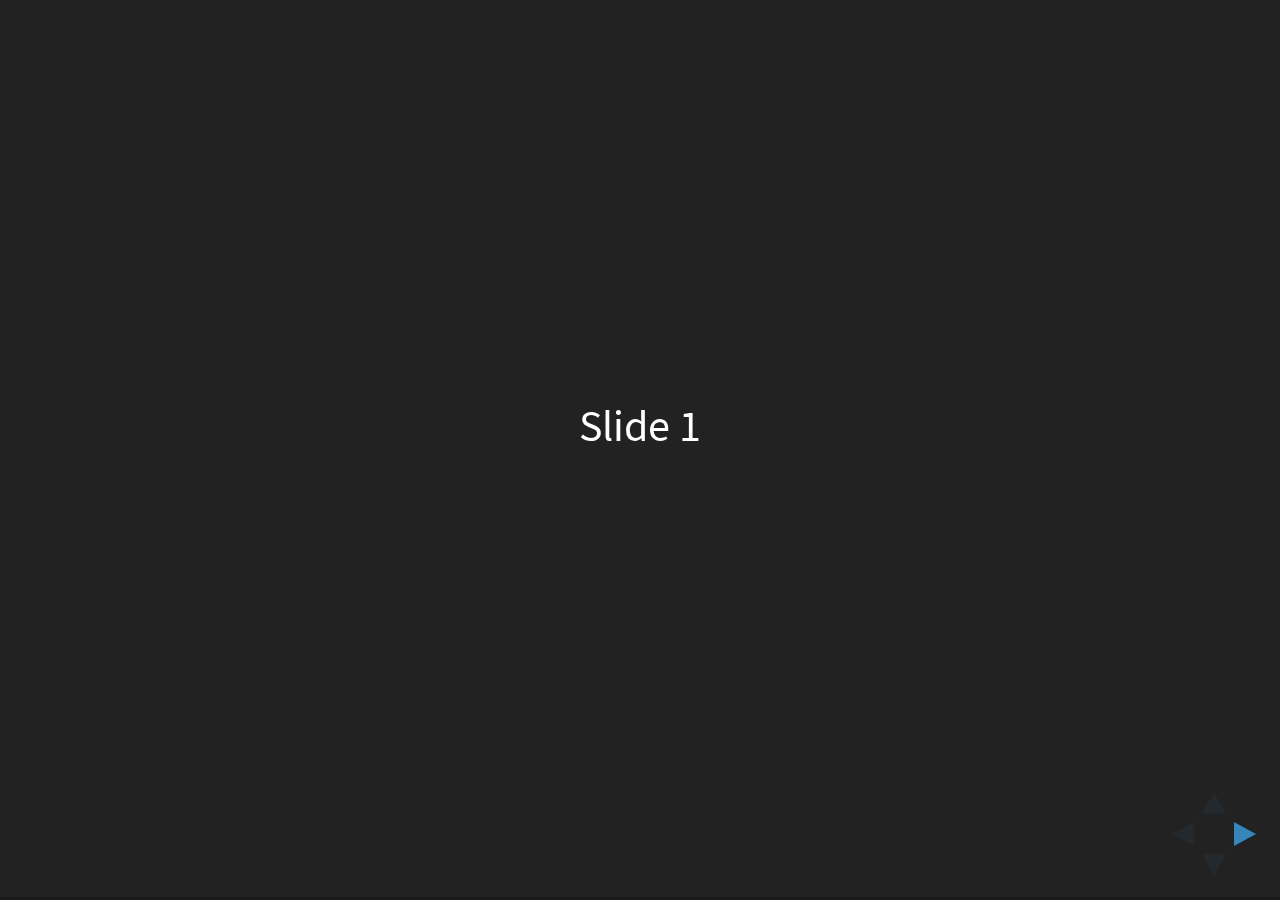
<file: libs/reveal.js-3.3.0.1/index.html>
<!doctype html>
<html>
	<head>
		<meta charset="utf-8">
		<meta name="viewport" content="width=device-width, initial-scale=1.0, maximum-scale=1.0, user-scalable=no">

		<title>reveal.js</title>

		<link rel="stylesheet" href="css/reveal.css">
		<link rel="stylesheet" href="css/theme/black.css">

		<!-- Theme used for syntax highlighting of code -->
		<link rel="stylesheet" href="lib/css/zenburn.css">

		<!-- Printing and PDF exports -->
		<script>
			var link = document.createElement( 'link' );
			link.rel = 'stylesheet';
			link.type = 'text/css';
			link.href = window.location.search.match( /print-pdf/gi ) ? 'css/print/pdf.css' : 'css/print/paper.css';
			document.getElementsByTagName( 'head' )[0].appendChild( link );
		</script>
	</head>
	<body>
		<div class="reveal">
			<div class="slides">
				<section>Slide 1</section>
				<section>Slide 2</section>
			</div>
		</div>

		<script src="lib/js/head.min.js"></script>
		<script src="js/reveal.js"></script>

		<script>
			// More info https://github.com/hakimel/reveal.js#configuration
			Reveal.initialize({
				history: true,

				// More info https://github.com/hakimel/reveal.js#dependencies
				dependencies: [
					{ src: 'plugin/markdown/marked.js' },
					{ src: 'plugin/markdown/markdown.js' },
					{ src: 'plugin/notes/notes.js', async: true },
					{ src: 'plugin/highlight/highlight.js', async: true, callback: function() { hljs.initHighlightingOnLoad(); } }
				]
			});
		</script>
	</body>
</html>
</file>
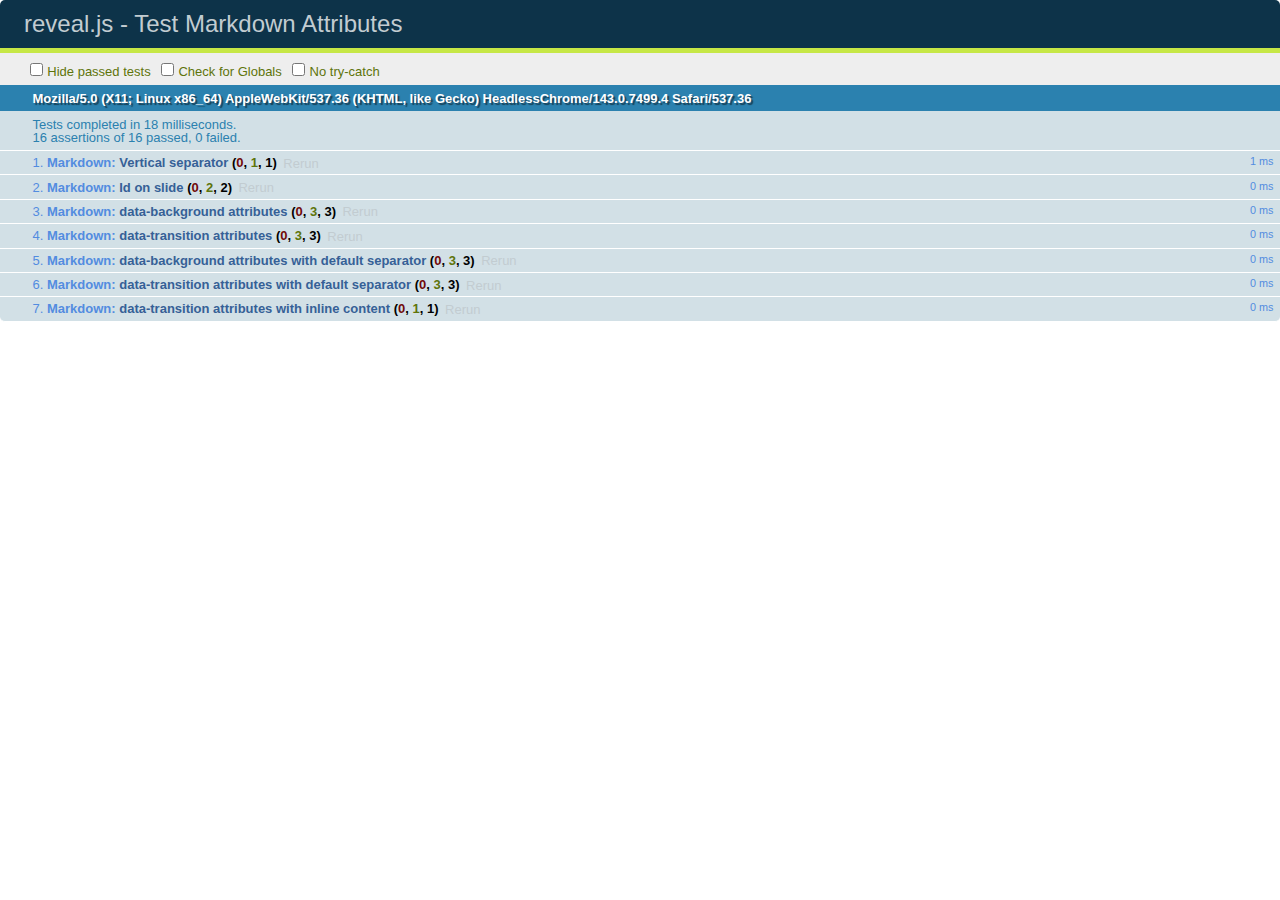
<file: libs/reveal.js-3.3.0.1/test/test-markdown-slide-attributes.html>
<!doctype html>
<html lang="en">

	<head>
		<meta charset="utf-8">

		<title>reveal.js - Test Markdown Attributes</title>

		<link rel="stylesheet" href="../css/reveal.css">
		<link rel="stylesheet" href="qunit-1.12.0.css">
	</head>

	<body style="overflow: auto;">

		<div id="qunit"></div>
		<div id="qunit-fixture"></div>

		<div class="reveal" style="display: none;">

			<div class="slides">

				<!-- <section data-markdown="example.md" data-separator="^\n\n\n" data-separator-vertical="^\n\n"></section> -->

				<!-- Slides are separated by three lines, vertical slides by two lines, attributes are one any line starting with (spaces and) two dashes -->
				<section 	data-markdown data-separator="^\n\n\n"
									data-separator-vertical="^\n\n"
									data-separator-notes="^Note:"
									data-attributes="--\s(.*?)$"
									data-charset="utf-8">
					<script type="text/template">
						# Test attributes in Markdown
						## Slide 1



						## Slide 2
						<!-- -- id="slide2" data-transition="zoom" data-background="#A0C66B" -->


						## Slide 2.1
						<!-- -- data-background="#ff0000" data-transition="fade" -->


						## Slide 2.2
						[Link to Slide2](#/slide2)



						## Slide 3
						<!-- -- data-transition="zoom" data-background="#C6916B" -->



						## Slide 4
					</script>
				</section>

				<section 	data-markdown data-separator="^\n\n\n"
									data-separator-vertical="^\n\n"
									data-separator-notes="^Note:"
									data-charset="utf-8">
					<script type="text/template">
						# Test attributes in Markdown with default separator
						## Slide 1 Def



						## Slide 2 Def
						<!-- .slide: id="slide2def" data-transition="concave" data-background="#A7C66B" -->


						## Slide 2.1 Def
						<!-- .slide: data-background="#f70000" data-transition="page" -->


						## Slide 2.2 Def
						[Link to Slide2](#/slide2def)



						## Slide 3 Def
						<!-- .slide: data-transition="concave" data-background="#C7916B" -->



						## Slide 4
					</script>
				</section>

				<section data-markdown>
					<script type="text/template">
						<!-- .slide: data-background="#ff0000" -->
						## Hello world
					</script>
				</section>

				<section data-markdown>
					<script type="text/template">
						## Hello world
						<!-- .slide: data-background="#ff0000" -->
					</script>
				</section>

				<section data-markdown>
					<script type="text/template">
						## Hello world

						Test
						<!-- .slide: data-background="#ff0000" -->

						More Test
					</script>
				</section>

			</div>

		</div>

		<script src="../lib/js/head.min.js"></script>
		<script src="../js/reveal.js"></script>
		<script src="../plugin/markdown/marked.js"></script>
		<script src="../plugin/markdown/markdown.js"></script>
		<script src="qunit-1.12.0.js"></script>

		<script src="test-markdown-slide-attributes.js"></script>

	</body>
</html>
</file>
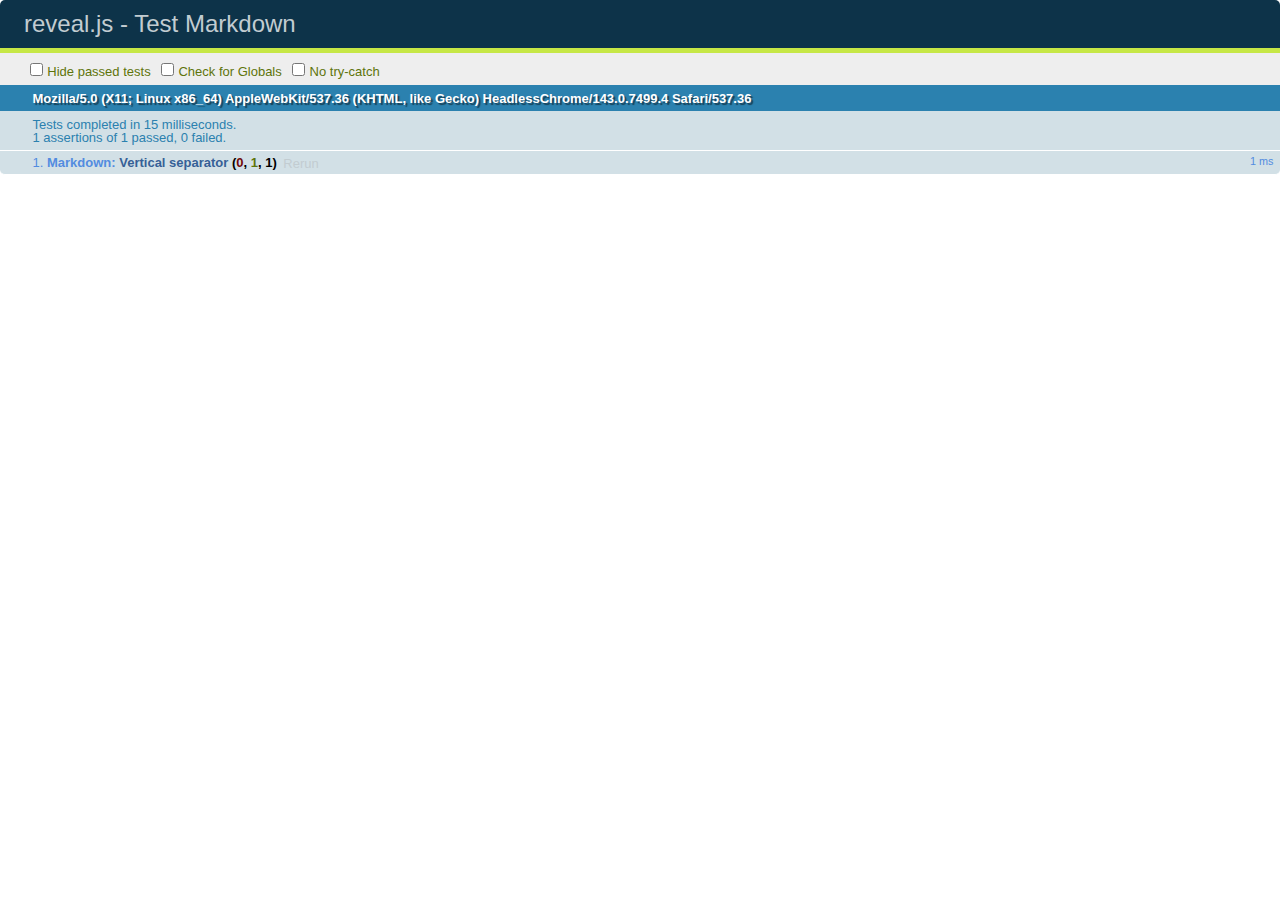
<file: libs/reveal.js-3.3.0.1/test/test-markdown.html>
<!doctype html>
<html lang="en">

	<head>
		<meta charset="utf-8">

		<title>reveal.js - Test Markdown</title>

		<link rel="stylesheet" href="../css/reveal.css">
		<link rel="stylesheet" href="qunit-1.12.0.css">
	</head>

	<body style="overflow: auto;">

		<div id="qunit"></div>
  		<div id="qunit-fixture"></div>

		<div class="reveal" style="display: none;">

			<div class="slides">

				<!-- <section data-markdown="example.md" data-separator="^\n\n\n" data-separator-vertical="^\n\n"></section> -->

				<!-- Slides are separated by newline + three dashes + newline, vertical slides identical but two dashes -->
				<section data-markdown data-separator="^\n---\n$" data-separator-vertical="^\n--\n$">
					<script type="text/template">
						## Slide 1.1

						--

						## Slide 1.2

						---

						## Slide 2
					</script>
				</section>

			</div>

		</div>

		<script src="../lib/js/head.min.js"></script>
		<script src="../js/reveal.js"></script>
		<script src="../plugin/markdown/marked.js"></script>
		<script src="../plugin/markdown/markdown.js"></script>
		<script src="qunit-1.12.0.js"></script>

		<script src="test-markdown.js"></script>

	</body>
</html>
</file>
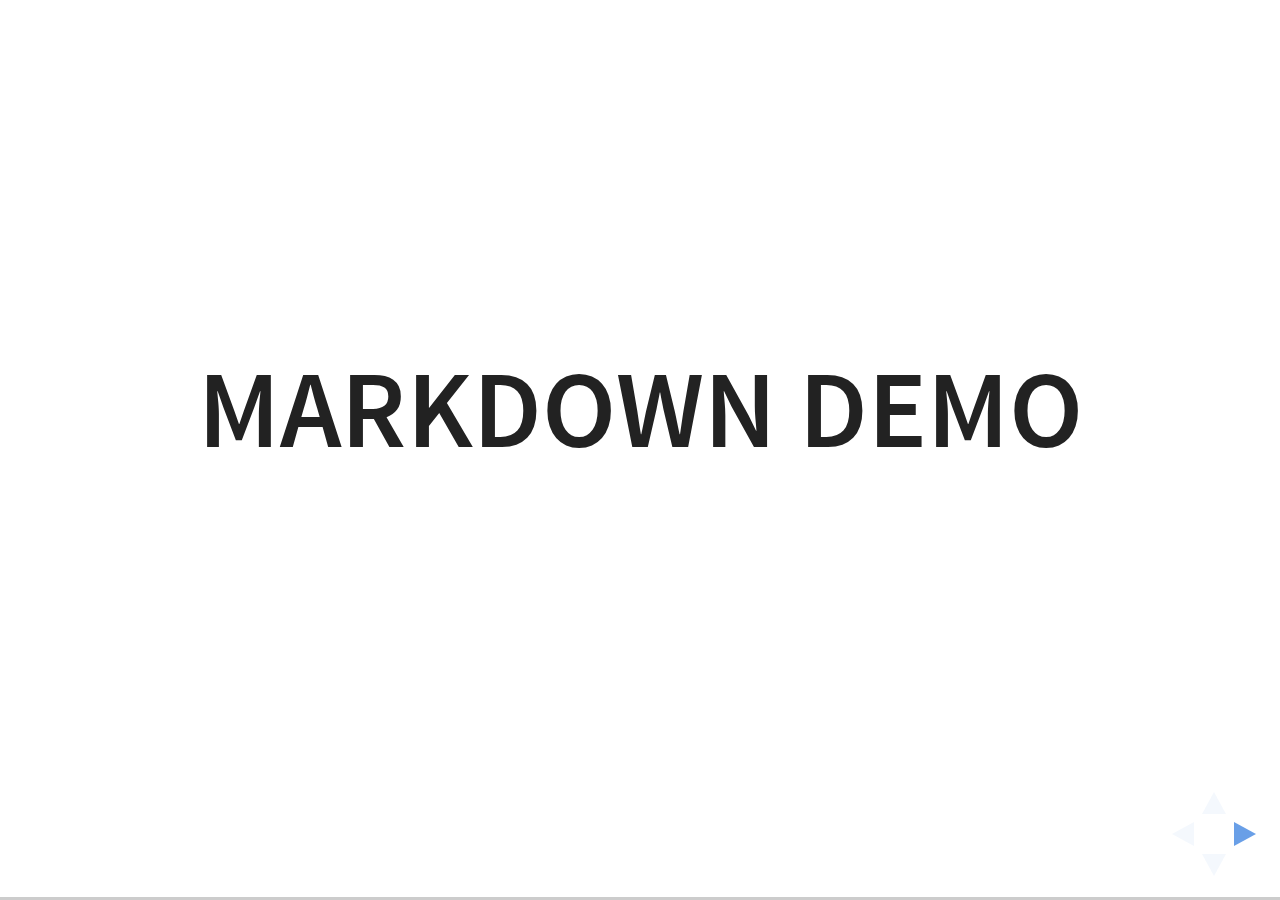
<file: libs/reveal.js-3.3.0.1/plugin/markdown/example.html>
<!doctype html>
<html lang="en">

	<head>
		<meta charset="utf-8">

		<title>reveal.js - Markdown Demo</title>

		<link rel="stylesheet" href="../../css/reveal.css">
		<link rel="stylesheet" href="../../css/theme/white.css" id="theme">

        <link rel="stylesheet" href="../../lib/css/zenburn.css">
	</head>

	<body>

		<div class="reveal">

			<div class="slides">

                <!-- Use external markdown resource, separate slides by three newlines; vertical slides by two newlines -->
                <section data-markdown="example.md" data-separator="^\n\n\n" data-separator-vertical="^\n\n"></section>

                <!-- Slides are separated by three dashes (quick 'n dirty regular expression) -->
                <section data-markdown data-separator="---">
                    <script type="text/template">
                        ## Demo 1
                        Slide 1
                        ---
                        ## Demo 1
                        Slide 2
                        ---
                        ## Demo 1
                        Slide 3
                    </script>
                </section>

                <!-- Slides are separated by newline + three dashes + newline, vertical slides identical but two dashes -->
                <section data-markdown data-separator="^\n---\n$" data-separator-vertical="^\n--\n$">
                    <script type="text/template">
                        ## Demo 2
                        Slide 1.1

                        --

                        ## Demo 2
                        Slide 1.2

                        ---

                        ## Demo 2
                        Slide 2
                    </script>
                </section>

                <!-- No "extra" slides, since there are no separators defined (so they'll become horizontal rulers) -->
                <section data-markdown>
                    <script type="text/template">
                        A

                        ---

                        B

                        ---

                        C
                    </script>
                </section>

                <!-- Slide attributes -->
                <section data-markdown>
                    <script type="text/template">
                        <!-- .slide: data-background="#000000" -->
                        ## Slide attributes
                    </script>
                </section>

                <!-- Element attributes -->
                <section data-markdown>
                    <script type="text/template">
                        ## Element attributes
                        - Item 1 <!-- .element: class="fragment" data-fragment-index="2" -->
                        - Item 2 <!-- .element: class="fragment" data-fragment-index="1" -->
                    </script>
                </section>

                <!-- Code -->
                <section data-markdown>
                    <script type="text/template">
                        ```php
                        public function foo()
                        {
                            $foo = array(
                                'bar' => 'bar'
                            )
                        }
                        ```
                    </script>
                </section>

            </div>
		</div>

		<script src="../../lib/js/head.min.js"></script>
		<script src="../../js/reveal.js"></script>

		<script>

			Reveal.initialize({
				controls: true,
				progress: true,
				history: true,
				center: true,

				// Optional libraries used to extend on reveal.js
				dependencies: [
					{ src: '../../lib/js/classList.js', condition: function() { return !document.body.classList; } },
					{ src: 'marked.js', condition: function() { return !!document.querySelector( '[data-markdown]' ); } },
                    { src: 'markdown.js', condition: function() { return !!document.querySelector( '[data-markdown]' ); } },
                    { src: '../highlight/highlight.js', async: true, callback: function() { hljs.initHighlightingOnLoad(); } },
					{ src: '../notes/notes.js' }
				]
			});

		</script>

	</body>
</html>
</file>
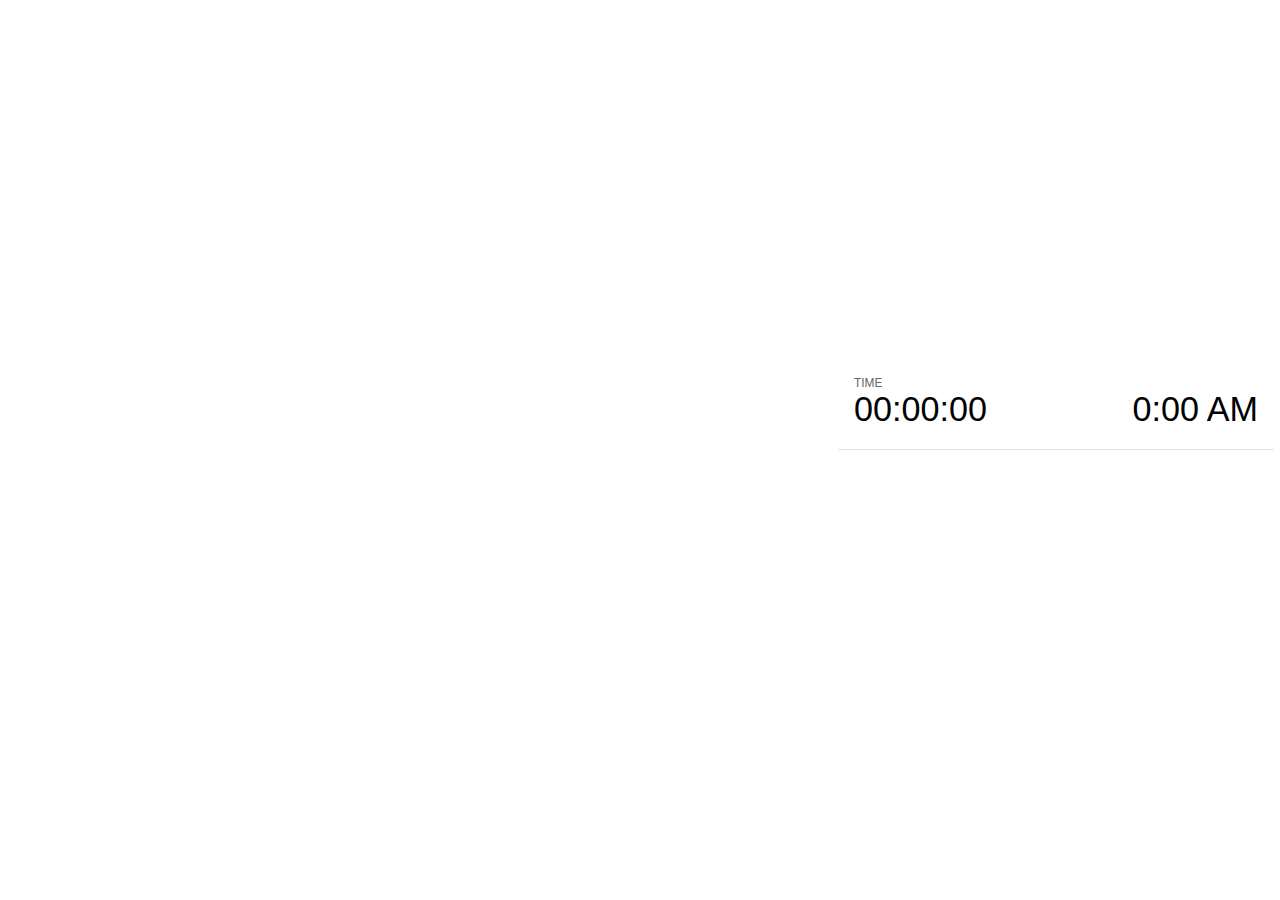
<file: libs/reveal.js-3.3.0.1/plugin/notes/notes.html>
<!doctype html>
<html lang="en">
	<head>
		<meta charset="utf-8">

		<title>reveal.js - Slide Notes</title>

		<style>
			body {
				font-family: Helvetica;
			}

			#current-slide,
			#upcoming-slide,
			#speaker-controls {
				padding: 6px;
				box-sizing: border-box;
				-moz-box-sizing: border-box;
			}

			#current-slide iframe,
			#upcoming-slide iframe {
				width: 100%;
				height: 100%;
				border: 1px solid #ddd;
			}

			#current-slide .label,
			#upcoming-slide .label {
				position: absolute;
				top: 10px;
				left: 10px;
				font-weight: bold;
				font-size: 14px;
				z-index: 2;
				color: rgba( 255, 255, 255, 0.9 );
			}

			#current-slide {
				position: absolute;
				width: 65%;
				height: 100%;
				top: 0;
				left: 0;
				padding-right: 0;
			}

			#upcoming-slide {
				position: absolute;
				width: 35%;
				height: 40%;
				right: 0;
				top: 0;
			}

			#speaker-controls {
				position: absolute;
				top: 40%;
				right: 0;
				width: 35%;
				height: 60%;
				overflow: auto;

				font-size: 18px;
			}

				.speaker-controls-time.hidden,
				.speaker-controls-notes.hidden {
					display: none;
				}

				.speaker-controls-time .label,
				.speaker-controls-notes .label {
					text-transform: uppercase;
					font-weight: normal;
					font-size: 0.66em;
					color: #666;
					margin: 0;
				}

				.speaker-controls-time {
					border-bottom: 1px solid rgba( 200, 200, 200, 0.5 );
					margin-bottom: 10px;
					padding: 10px 16px;
					padding-bottom: 20px;
					cursor: pointer;
				}

				.speaker-controls-time .reset-button {
					opacity: 0;
					float: right;
					color: #666;
					text-decoration: none;
				}
				.speaker-controls-time:hover .reset-button {
					opacity: 1;
				}

				.speaker-controls-time .timer,
				.speaker-controls-time .clock {
					width: 50%;
					font-size: 1.9em;
				}

				.speaker-controls-time .timer {
					float: left;
				}

				.speaker-controls-time .clock {
					float: right;
					text-align: right;
				}

				.speaker-controls-time span.mute {
					color: #bbb;
				}

				.speaker-controls-notes {
					padding: 10px 16px;
				}

				.speaker-controls-notes .value {
					margin-top: 5px;
					line-height: 1.4;
					font-size: 1.2em;
				}

			.clear {
				clear: both;
			}

			@media screen and (max-width: 1080px) {
				#speaker-controls {
					font-size: 16px;
				}
			}

			@media screen and (max-width: 900px) {
				#speaker-controls {
					font-size: 14px;
				}
			}

			@media screen and (max-width: 800px) {
				#speaker-controls {
					font-size: 12px;
				}
			}

		</style>
	</head>

	<body>

		<div id="current-slide"></div>
		<div id="upcoming-slide"><span class="label">UPCOMING:</span></div>
		<div id="speaker-controls">
			<div class="speaker-controls-time">
				<h4 class="label">Time <span class="reset-button">Click to Reset</span></h4>
				<div class="clock">
					<span class="clock-value">0:00 AM</span>
				</div>
				<div class="timer">
					<span class="hours-value">00</span><span class="minutes-value">:00</span><span class="seconds-value">:00</span>
				</div>
				<div class="clear"></div>
			</div>

			<div class="speaker-controls-notes hidden">
				<h4 class="label">Notes</h4>
				<div class="value"></div>
			</div>
		</div>

		<script src="../../plugin/markdown/marked.js"></script>
		<script>

			(function() {

				var notes,
					notesValue,
					currentState,
					currentSlide,
					upcomingSlide,
					connected = false;

				window.addEventListener( 'message', function( event ) {

					var data = JSON.parse( event.data );

					// The overview mode is only useful to the reveal.js instance
					// where navigation occurs so we don't sync it
					if( data.state ) delete data.state.overview;

					// Messages sent by the notes plugin inside of the main window
					if( data && data.namespace === 'reveal-notes' ) {
						if( data.type === 'connect' ) {
							handleConnectMessage( data );
						}
						else if( data.type === 'state' ) {
							handleStateMessage( data );
						}
					}
					// Messages sent by the reveal.js inside of the current slide preview
					else if( data && data.namespace === 'reveal' ) {
						if( /ready/.test( data.eventName ) ) {
							// Send a message back to notify that the handshake is complete
							window.opener.postMessage( JSON.stringify({ namespace: 'reveal-notes', type: 'connected'} ), '*' );
						}
						else if( /slidechanged|fragmentshown|fragmenthidden|paused|resumed/.test( data.eventName ) && currentState !== JSON.stringify( data.state ) ) {

							window.opener.postMessage( JSON.stringify({ method: 'setState', args: [ data.state ]} ), '*' );

						}
					}

				} );

				/**
				 * Called when the main window is trying to establish a
				 * connection.
				 */
				function handleConnectMessage( data ) {

					if( connected === false ) {
						connected = true;

						setupIframes( data );
						setupKeyboard();
						setupNotes();
						setupTimer();
					}

				}

				/**
				 * Called when the main window sends an updated state.
				 */
				function handleStateMessage( data ) {

					// Store the most recently set state to avoid circular loops
					// applying the same state
					currentState = JSON.stringify( data.state );

					// No need for updating the notes in case of fragment changes
					if ( data.notes ) {
						notes.classList.remove( 'hidden' );
						notesValue.style.whiteSpace = data.whitespace;
						if( data.markdown ) {
							notesValue.innerHTML = marked( data.notes );
						}
						else {
							notesValue.innerHTML = data.notes;
						}
					}
					else {
						notes.classList.add( 'hidden' );
					}

					// Update the note slides
					currentSlide.contentWindow.postMessage( JSON.stringify({ method: 'setState', args: [ data.state ] }), '*' );
					upcomingSlide.contentWindow.postMessage( JSON.stringify({ method: 'setState', args: [ data.state ] }), '*' );
					upcomingSlide.contentWindow.postMessage( JSON.stringify({ method: 'next' }), '*' );

				}

				// Limit to max one state update per X ms
				handleStateMessage = debounce( handleStateMessage, 200 );

				/**
				 * Forward keyboard events to the current slide window.
				 * This enables keyboard events to work even if focus
				 * isn't set on the current slide iframe.
				 */
				function setupKeyboard() {

					document.addEventListener( 'keydown', function( event ) {
						currentSlide.contentWindow.postMessage( JSON.stringify({ method: 'triggerKey', args: [ event.keyCode ] }), '*' );
					} );

				}

				/**
				 * Creates the preview iframes.
				 */
				function setupIframes( data ) {

					var params = [
						'receiver',
						'progress=false',
						'history=false',
						'transition=none',
						'autoSlide=0',
						'backgroundTransition=none'
					].join( '&' );

					var urlSeparator = /\?/.test(data.url) ? '&' : '?';
					var hash = '#/' + data.state.indexh + '/' + data.state.indexv;
					var currentURL = data.url + urlSeparator + params + '&postMessageEvents=true' + hash;
					var upcomingURL = data.url + urlSeparator + params + '&controls=false' + hash;

					currentSlide = document.createElement( 'iframe' );
					currentSlide.setAttribute( 'width', 1280 );
					currentSlide.setAttribute( 'height', 1024 );
					currentSlide.setAttribute( 'src', currentURL );
					document.querySelector( '#current-slide' ).appendChild( currentSlide );

					upcomingSlide = document.createElement( 'iframe' );
					upcomingSlide.setAttribute( 'width', 640 );
					upcomingSlide.setAttribute( 'height', 512 );
					upcomingSlide.setAttribute( 'src', upcomingURL );
					document.querySelector( '#upcoming-slide' ).appendChild( upcomingSlide );

				}

				/**
				 * Setup the notes UI.
				 */
				function setupNotes() {

					notes = document.querySelector( '.speaker-controls-notes' );
					notesValue = document.querySelector( '.speaker-controls-notes .value' );

				}

				/**
				 * Create the timer and clock and start updating them
				 * at an interval.
				 */
				function setupTimer() {

					var start = new Date(),
						timeEl = document.querySelector( '.speaker-controls-time' ),
						clockEl = timeEl.querySelector( '.clock-value' ),
						hoursEl = timeEl.querySelector( '.hours-value' ),
						minutesEl = timeEl.querySelector( '.minutes-value' ),
						secondsEl = timeEl.querySelector( '.seconds-value' );

					function _updateTimer() {

						var diff, hours, minutes, seconds,
							now = new Date();

						diff = now.getTime() - start.getTime();
						hours = Math.floor( diff / ( 1000 * 60 * 60 ) );
						minutes = Math.floor( ( diff / ( 1000 * 60 ) ) % 60 );
						seconds = Math.floor( ( diff / 1000 ) % 60 );

						clockEl.innerHTML = now.toLocaleTimeString( 'en-US', { hour12: true, hour: '2-digit', minute:'2-digit' } );
						hoursEl.innerHTML = zeroPadInteger( hours );
						hoursEl.className = hours > 0 ? '' : 'mute';
						minutesEl.innerHTML = ':' + zeroPadInteger( minutes );
						minutesEl.className = minutes > 0 ? '' : 'mute';
						secondsEl.innerHTML = ':' + zeroPadInteger( seconds );

					}

					// Update once directly
					_updateTimer();

					// Then update every second
					setInterval( _updateTimer, 1000 );

					timeEl.addEventListener( 'click', function() {
						start = new Date();
						_updateTimer();
						return false;
					} );

				}

				function zeroPadInteger( num ) {

					var str = '00' + parseInt( num );
					return str.substring( str.length - 2 );

				}

				/**
				 * Limits the frequency at which a function can be called.
				 */
				function debounce( fn, ms ) {

					var lastTime = 0,
						timeout;

					return function() {

						var args = arguments;
						var context = this;

						clearTimeout( timeout );

						var timeSinceLastCall = Date.now() - lastTime;
						if( timeSinceLastCall > ms ) {
							fn.apply( context, args );
							lastTime = Date.now();
						}
						else {
							timeout = setTimeout( function() {
								fn.apply( context, args );
								lastTime = Date.now();
							}, ms - timeSinceLastCall );
						}

					}

				}

			})();

		</script>
	</body>
</html>
</file>
<file: libs/reveal.js-3.3.0.1/css/theme/black.css>
/**
 * Black theme for reveal.js. This is the opposite of the 'white' theme.
 *
 * By Hakim El Hattab, http://hakim.se
 */
@import url(../../lib/font/source-sans-pro/source-sans-pro.css);
section.has-light-background, section.has-light-background h1, section.has-light-background h2, section.has-light-background h3, section.has-light-background h4, section.has-light-background h5, section.has-light-background h6 {
  color: #222; }

/*********************************************
 * GLOBAL STYLES
 *********************************************/
body {
  background: #222;
  background-color: #222; }

.reveal {
  font-family: "Source Sans Pro", Helvetica, sans-serif;
  font-size: 38px;
  font-weight: normal;
  color: #fff; }

::selection {
  color: #fff;
  background: #bee4fd;
  text-shadow: none; }

.reveal .slides > section,
.reveal .slides > section > section {
  line-height: 1.3;
  font-weight: inherit; }

/*********************************************
 * HEADERS
 *********************************************/
.reveal h1,
.reveal h2,
.reveal h3,
.reveal h4,
.reveal h5,
.reveal h6 {
  margin: 0 0 20px 0;
  color: #fff;
  font-family: "Source Sans Pro", Helvetica, sans-serif;
  font-weight: 600;
  line-height: 1.2;
  letter-spacing: normal;
  text-transform: uppercase;
  text-shadow: none;
  word-wrap: break-word; }

.reveal h1 {
  font-size: 2.5em; }

.reveal h2 {
  font-size: 1.6em; }

.reveal h3 {
  font-size: 1.3em; }

.reveal h4 {
  font-size: 1em; }

.reveal h1 {
  text-shadow: none; }

/*********************************************
 * OTHER
 *********************************************/
.reveal p {
  margin: 20px 0;
  line-height: 1.3; }

/* Ensure certain elements are never larger than the slide itself */
.reveal img,
.reveal video,
.reveal iframe {
  max-width: 95%;
  max-height: 95%; }

.reveal strong,
.reveal b {
  font-weight: bold; }

.reveal em {
  font-style: italic; }

.reveal ol,
.reveal dl,
.reveal ul {
  display: inline-block;
  text-align: left;
  margin: 0 0 0 1em; }

.reveal ol {
  list-style-type: decimal; }

.reveal ul {
  list-style-type: disc; }

.reveal ul ul {
  list-style-type: square; }

.reveal ul ul ul {
  list-style-type: circle; }

.reveal ul ul,
.reveal ul ol,
.reveal ol ol,
.reveal ol ul {
  display: block;
  margin-left: 40px; }

.reveal dt {
  font-weight: bold; }

.reveal dd {
  margin-left: 40px; }

.reveal q,
.reveal blockquote {
  quotes: none; }

.reveal blockquote {
  display: block;
  position: relative;
  width: 70%;
  margin: 20px auto;
  padding: 5px;
  font-style: italic;
  background: rgba(255, 255, 255, 0.05);
  box-shadow: 0px 0px 2px rgba(0, 0, 0, 0.2); }

.reveal blockquote p:first-child,
.reveal blockquote p:last-child {
  display: inline-block; }

.reveal q {
  font-style: italic; }

.reveal pre {
  display: block;
  position: relative;
  width: 90%;
  margin: 20px auto;
  text-align: left;
  font-size: 0.55em;
  font-family: monospace;
  line-height: 1.2em;
  word-wrap: break-word;
  box-shadow: 0px 0px 6px rgba(0, 0, 0, 0.3); }

.reveal code {
  font-family: monospace; }

.reveal pre code {
  display: block;
  padding: 5px;
  overflow: auto;
  max-height: 400px;
  word-wrap: normal; }

.reveal table {
  margin: auto;
  border-collapse: collapse;
  border-spacing: 0; }

.reveal table th {
  font-weight: bold; }

.reveal table th,
.reveal table td {
  text-align: left;
  padding: 0.2em 0.5em 0.2em 0.5em;
  border-bottom: 1px solid; }

.reveal table th[align="center"],
.reveal table td[align="center"] {
  text-align: center; }

.reveal table th[align="right"],
.reveal table td[align="right"] {
  text-align: right; }

.reveal table tbody tr:last-child th,
.reveal table tbody tr:last-child td {
  border-bottom: none; }

.reveal sup {
  vertical-align: super; }

.reveal sub {
  vertical-align: sub; }

.reveal small {
  display: inline-block;
  font-size: 0.6em;
  line-height: 1.2em;
  vertical-align: top; }

.reveal small * {
  vertical-align: top; }

/*********************************************
 * LINKS
 *********************************************/
.reveal a {
  color: #42affa;
  text-decoration: none;
  -webkit-transition: color .15s ease;
  -moz-transition: color .15s ease;
  transition: color .15s ease; }

.reveal a:hover {
  color: #8dcffc;
  text-shadow: none;
  border: none; }

.reveal .roll span:after {
  color: #fff;
  background: #068de9; }

/*********************************************
 * IMAGES
 *********************************************/
.reveal section img {
  margin: 15px 0px;
  background: rgba(255, 255, 255, 0.12);
  border: 4px solid #fff;
  box-shadow: 0 0 10px rgba(0, 0, 0, 0.15); }

.reveal section img.plain {
  border: 0;
  box-shadow: none; }

.reveal a img {
  -webkit-transition: all .15s linear;
  -moz-transition: all .15s linear;
  transition: all .15s linear; }

.reveal a:hover img {
  background: rgba(255, 255, 255, 0.2);
  border-color: #42affa;
  box-shadow: 0 0 20px rgba(0, 0, 0, 0.55); }

/*********************************************
 * NAVIGATION CONTROLS
 *********************************************/
.reveal .controls .navigate-left,
.reveal .controls .navigate-left.enabled {
  border-right-color: #42affa; }

.reveal .controls .navigate-right,
.reveal .controls .navigate-right.enabled {
  border-left-color: #42affa; }

.reveal .controls .navigate-up,
.reveal .controls .navigate-up.enabled {
  border-bottom-color: #42affa; }

.reveal .controls .navigate-down,
.reveal .controls .navigate-down.enabled {
  border-top-color: #42affa; }

.reveal .controls .navigate-left.enabled:hover {
  border-right-color: #8dcffc; }

.reveal .controls .navigate-right.enabled:hover {
  border-left-color: #8dcffc; }

.reveal .controls .navigate-up.enabled:hover {
  border-bottom-color: #8dcffc; }

.reveal .controls .navigate-down.enabled:hover {
  border-top-color: #8dcffc; }

/*********************************************
 * PROGRESS BAR
 *********************************************/
.reveal .progress {
  background: rgba(0, 0, 0, 0.2); }

.reveal .progress span {
  background: #42affa;
  -webkit-transition: width 800ms cubic-bezier(0.26, 0.86, 0.44, 0.985);
  -moz-transition: width 800ms cubic-bezier(0.26, 0.86, 0.44, 0.985);
  transition: width 800ms cubic-bezier(0.26, 0.86, 0.44, 0.985); }
</file>
<file: libs/reveal.js-3.3.0.1/lib/css/zenburn.css>
/*

Zenburn style from voldmar.ru (c) Vladimir Epifanov <voldmar@voldmar.ru>
based on dark.css by Ivan Sagalaev

*/

.hljs {
  display: block;
  overflow-x: auto;
  padding: 0.5em;
  background: #3f3f3f;
  color: #dcdcdc;
}

.hljs-keyword,
.hljs-selector-tag,
.hljs-tag {
  color: #e3ceab;
}

.hljs-template-tag {
  color: #dcdcdc;
}

.hljs-number {
  color: #8cd0d3;
}

.hljs-variable,
.hljs-template-variable,
.hljs-attribute {
  color: #efdcbc;
}

.hljs-literal {
  color: #efefaf;
}

.hljs-subst {
  color: #8f8f8f;
}

.hljs-title,
.hljs-name,
.hljs-selector-id,
.hljs-selector-class,
.hljs-section,
.hljs-type {
  color: #efef8f;
}

.hljs-symbol,
.hljs-bullet,
.hljs-link {
  color: #dca3a3;
}

.hljs-deletion,
.hljs-string,
.hljs-built_in,
.hljs-builtin-name {
  color: #cc9393;
}

.hljs-addition,
.hljs-comment,
.hljs-quote,
.hljs-meta {
  color: #7f9f7f;
}


.hljs-emphasis {
  font-style: italic;
}

.hljs-strong {
  font-weight: bold;
}
</file>
<file: libs/reveal.js-3.3.0.1/css/theme/white.css>
/**
 * White theme for reveal.js. This is the opposite of the 'black' theme.
 *
 * By Hakim El Hattab, http://hakim.se
 */
@import url(../../lib/font/source-sans-pro/source-sans-pro.css);
section.has-dark-background, section.has-dark-background h1, section.has-dark-background h2, section.has-dark-background h3, section.has-dark-background h4, section.has-dark-background h5, section.has-dark-background h6 {
  color: #fff; }

/*********************************************
 * GLOBAL STYLES
 *********************************************/
body {
  background: #fff;
  background-color: #fff; }

.reveal {
  font-family: "Source Sans Pro", Helvetica, sans-serif;
  font-size: 38px;
  font-weight: normal;
  color: #222; }

::selection {
  color: #fff;
  background: #98bdef;
  text-shadow: none; }

.reveal .slides > section,
.reveal .slides > section > section {
  line-height: 1.3;
  font-weight: inherit; }

/*********************************************
 * HEADERS
 *********************************************/
.reveal h1,
.reveal h2,
.reveal h3,
.reveal h4,
.reveal h5,
.reveal h6 {
  margin: 0 0 20px 0;
  color: #222;
  font-family: "Source Sans Pro", Helvetica, sans-serif;
  font-weight: 600;
  line-height: 1.2;
  letter-spacing: normal;
  text-transform: uppercase;
  text-shadow: none;
  word-wrap: break-word; }

.reveal h1 {
  font-size: 2.5em; }

.reveal h2 {
  font-size: 1.6em; }

.reveal h3 {
  font-size: 1.3em; }

.reveal h4 {
  font-size: 1em; }

.reveal h1 {
  text-shadow: none; }

/*********************************************
 * OTHER
 *********************************************/
.reveal p {
  margin: 20px 0;
  line-height: 1.3; }

/* Ensure certain elements are never larger than the slide itself */
.reveal img,
.reveal video,
.reveal iframe {
  max-width: 95%;
  max-height: 95%; }

.reveal strong,
.reveal b {
  font-weight: bold; }

.reveal em {
  font-style: italic; }

.reveal ol,
.reveal dl,
.reveal ul {
  display: inline-block;
  text-align: left;
  margin: 0 0 0 1em; }

.reveal ol {
  list-style-type: decimal; }

.reveal ul {
  list-style-type: disc; }

.reveal ul ul {
  list-style-type: square; }

.reveal ul ul ul {
  list-style-type: circle; }

.reveal ul ul,
.reveal ul ol,
.reveal ol ol,
.reveal ol ul {
  display: block;
  margin-left: 40px; }

.reveal dt {
  font-weight: bold; }

.reveal dd {
  margin-left: 40px; }

.reveal q,
.reveal blockquote {
  quotes: none; }

.reveal blockquote {
  display: block;
  position: relative;
  width: 70%;
  margin: 20px auto;
  padding: 5px;
  font-style: italic;
  background: rgba(255, 255, 255, 0.05);
  box-shadow: 0px 0px 2px rgba(0, 0, 0, 0.2); }

.reveal blockquote p:first-child,
.reveal blockquote p:last-child {
  display: inline-block; }

.reveal q {
  font-style: italic; }

.reveal pre {
  display: block;
  position: relative;
  width: 90%;
  margin: 20px auto;
  text-align: left;
  font-size: 0.55em;
  font-family: monospace;
  line-height: 1.2em;
  word-wrap: break-word;
  box-shadow: 0px 0px 6px rgba(0, 0, 0, 0.3); }

.reveal code {
  font-family: monospace; }

.reveal pre code {
  display: block;
  padding: 5px;
  overflow: auto;
  max-height: 400px;
  word-wrap: normal; }

.reveal table {
  margin: auto;
  border-collapse: collapse;
  border-spacing: 0; }

.reveal table th {
  font-weight: bold; }

.reveal table th,
.reveal table td {
  text-align: left;
  padding: 0.2em 0.5em 0.2em 0.5em;
  border-bottom: 1px solid; }

.reveal table th[align="center"],
.reveal table td[align="center"] {
  text-align: center; }

.reveal table th[align="right"],
.reveal table td[align="right"] {
  text-align: right; }

.reveal table tbody tr:last-child th,
.reveal table tbody tr:last-child td {
  border-bottom: none; }

.reveal sup {
  vertical-align: super; }

.reveal sub {
  vertical-align: sub; }

.reveal small {
  display: inline-block;
  font-size: 0.6em;
  line-height: 1.2em;
  vertical-align: top; }

.reveal small * {
  vertical-align: top; }

/*********************************************
 * LINKS
 *********************************************/
.reveal a {
  color: #2a76dd;
  text-decoration: none;
  -webkit-transition: color .15s ease;
  -moz-transition: color .15s ease;
  transition: color .15s ease; }

.reveal a:hover {
  color: #6ca0e8;
  text-shadow: none;
  border: none; }

.reveal .roll span:after {
  color: #fff;
  background: #1a53a1; }

/*********************************************
 * IMAGES
 *********************************************/
.reveal section img {
  margin: 15px 0px;
  background: rgba(255, 255, 255, 0.12);
  border: 4px solid #222;
  box-shadow: 0 0 10px rgba(0, 0, 0, 0.15); }

.reveal section img.plain {
  border: 0;
  box-shadow: none; }

.reveal a img {
  -webkit-transition: all .15s linear;
  -moz-transition: all .15s linear;
  transition: all .15s linear; }

.reveal a:hover img {
  background: rgba(255, 255, 255, 0.2);
  border-color: #2a76dd;
  box-shadow: 0 0 20px rgba(0, 0, 0, 0.55); }

/*********************************************
 * NAVIGATION CONTROLS
 *********************************************/
.reveal .controls .navigate-left,
.reveal .controls .navigate-left.enabled {
  border-right-color: #2a76dd; }

.reveal .controls .navigate-right,
.reveal .controls .navigate-right.enabled {
  border-left-color: #2a76dd; }

.reveal .controls .navigate-up,
.reveal .controls .navigate-up.enabled {
  border-bottom-color: #2a76dd; }

.reveal .controls .navigate-down,
.reveal .controls .navigate-down.enabled {
  border-top-color: #2a76dd; }

.reveal .controls .navigate-left.enabled:hover {
  border-right-color: #6ca0e8; }

.reveal .controls .navigate-right.enabled:hover {
  border-left-color: #6ca0e8; }

.reveal .controls .navigate-up.enabled:hover {
  border-bottom-color: #6ca0e8; }

.reveal .controls .navigate-down.enabled:hover {
  border-top-color: #6ca0e8; }

/*********************************************
 * PROGRESS BAR
 *********************************************/
.reveal .progress {
  background: rgba(0, 0, 0, 0.2); }

.reveal .progress span {
  background: #2a76dd;
  -webkit-transition: width 800ms cubic-bezier(0.26, 0.86, 0.44, 0.985);
  -moz-transition: width 800ms cubic-bezier(0.26, 0.86, 0.44, 0.985);
  transition: width 800ms cubic-bezier(0.26, 0.86, 0.44, 0.985); }
</file>
<file: libs/reveal.js-3.3.0.1/test/qunit-1.12.0.css>
/**
 * QUnit v1.12.0 - A JavaScript Unit Testing Framework
 *
 * http://qunitjs.com
 *
 * Copyright 2012 jQuery Foundation and other contributors
 * Released under the MIT license.
 * http://jquery.org/license
 */

/** Font Family and Sizes */

#qunit-tests, #qunit-header, #qunit-banner, #qunit-testrunner-toolbar, #qunit-userAgent, #qunit-testresult {
	font-family: "Helvetica Neue Light", "HelveticaNeue-Light", "Helvetica Neue", Calibri, Helvetica, Arial, sans-serif;
}

#qunit-testrunner-toolbar, #qunit-userAgent, #qunit-testresult, #qunit-tests li { font-size: small; }
#qunit-tests { font-size: smaller; }


/** Resets */

#qunit-tests, #qunit-header, #qunit-banner, #qunit-userAgent, #qunit-testresult, #qunit-modulefilter {
	margin: 0;
	padding: 0;
}


/** Header */

#qunit-header {
	padding: 0.5em 0 0.5em 1em;

	color: #8699a4;
	background-color: #0d3349;

	font-size: 1.5em;
	line-height: 1em;
	font-weight: normal;

	border-radius: 5px 5px 0 0;
	-moz-border-radius: 5px 5px 0 0;
	-webkit-border-top-right-radius: 5px;
	-webkit-border-top-left-radius: 5px;
}

#qunit-header a {
	text-decoration: none;
	color: #c2ccd1;
}

#qunit-header a:hover,
#qunit-header a:focus {
	color: #fff;
}

#qunit-testrunner-toolbar label {
	display: inline-block;
	padding: 0 .5em 0 .1em;
}

#qunit-banner {
	height: 5px;
}

#qunit-testrunner-toolbar {
	padding: 0.5em 0 0.5em 2em;
	color: #5E740B;
	background-color: #eee;
	overflow: hidden;
}

#qunit-userAgent {
	padding: 0.5em 0 0.5em 2.5em;
	background-color: #2b81af;
	color: #fff;
	text-shadow: rgba(0, 0, 0, 0.5) 2px 2px 1px;
}

#qunit-modulefilter-container {
	float: right;
}

/** Tests: Pass/Fail */

#qunit-tests {
	list-style-position: inside;
}

#qunit-tests li {
	padding: 0.4em 0.5em 0.4em 2.5em;
	border-bottom: 1px solid #fff;
	list-style-position: inside;
}

#qunit-tests.hidepass li.pass, #qunit-tests.hidepass li.running  {
	display: none;
}

#qunit-tests li strong {
	cursor: pointer;
}

#qunit-tests li a {
	padding: 0.5em;
	color: #c2ccd1;
	text-decoration: none;
}
#qunit-tests li a:hover,
#qunit-tests li a:focus {
	color: #000;
}

#qunit-tests li .runtime {
	float: right;
	font-size: smaller;
}

.qunit-assert-list {
	margin-top: 0.5em;
	padding: 0.5em;

	background-color: #fff;

	border-radius: 5px;
	-moz-border-radius: 5px;
	-webkit-border-radius: 5px;
}

.qunit-collapsed {
	display: none;
}

#qunit-tests table {
	border-collapse: collapse;
	margin-top: .2em;
}

#qunit-tests th {
	text-align: right;
	vertical-align: top;
	padding: 0 .5em 0 0;
}

#qunit-tests td {
	vertical-align: top;
}

#qunit-tests pre {
	margin: 0;
	white-space: pre-wrap;
	word-wrap: break-word;
}

#qunit-tests del {
	background-color: #e0f2be;
	color: #374e0c;
	text-decoration: none;
}

#qunit-tests ins {
	background-color: #ffcaca;
	color: #500;
	text-decoration: none;
}

/*** Test Counts */

#qunit-tests b.counts                       { color: black; }
#qunit-tests b.passed                       { color: #5E740B; }
#qunit-tests b.failed                       { color: #710909; }

#qunit-tests li li {
	padding: 5px;
	background-color: #fff;
	border-bottom: none;
	list-style-position: inside;
}

/*** Passing Styles */

#qunit-tests li li.pass {
	color: #3c510c;
	background-color: #fff;
	border-left: 10px solid #C6E746;
}

#qunit-tests .pass                          { color: #528CE0; background-color: #D2E0E6; }
#qunit-tests .pass .test-name               { color: #366097; }

#qunit-tests .pass .test-actual,
#qunit-tests .pass .test-expected           { color: #999999; }

#qunit-banner.qunit-pass                    { background-color: #C6E746; }

/*** Failing Styles */

#qunit-tests li li.fail {
	color: #710909;
	background-color: #fff;
	border-left: 10px solid #EE5757;
	white-space: pre;
}

#qunit-tests > li:last-child {
	border-radius: 0 0 5px 5px;
	-moz-border-radius: 0 0 5px 5px;
	-webkit-border-bottom-right-radius: 5px;
	-webkit-border-bottom-left-radius: 5px;
}

#qunit-tests .fail                          { color: #000000; background-color: #EE5757; }
#qunit-tests .fail .test-name,
#qunit-tests .fail .module-name             { color: #000000; }

#qunit-tests .fail .test-actual             { color: #EE5757; }
#qunit-tests .fail .test-expected           { color: green;   }

#qunit-banner.qunit-fail                    { background-color: #EE5757; }


/** Result */

#qunit-testresult {
	padding: 0.5em 0.5em 0.5em 2.5em;

	color: #2b81af;
	background-color: #D2E0E6;

	border-bottom: 1px solid white;
}
#qunit-testresult .module-name {
	font-weight: bold;
}

/** Fixture */

#qunit-fixture {
	position: absolute;
	top: -10000px;
	left: -10000px;
	width: 1000px;
	height: 1000px;
}
</file>
